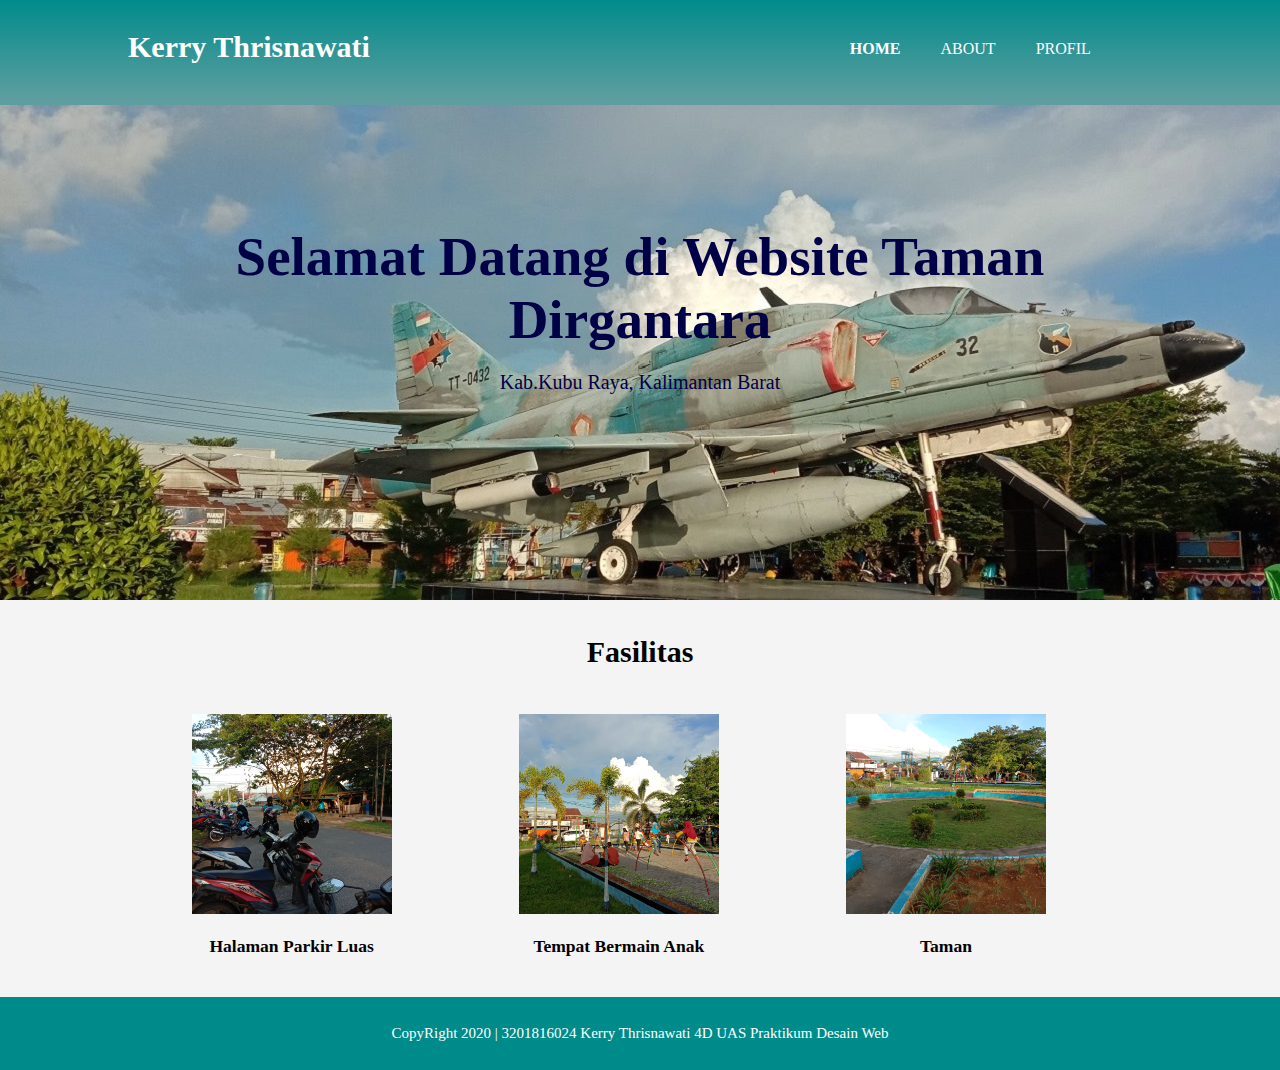
<file: index.html>
<!DOCTYPE html>
<html>
<head>
	<title>Website Taman Dirgantara</title>
	<link rel="stylesheet" type="text/css" href="home.css">
 </head>
 <body>
 <header>
	<div class="container">
	<div id="branding">
		<h1>Kerry Thrisnawati</h1>
	</div>
	<nav>
		<ul>
			<li class="active"><a href="index.html">Home</a></li> &nbsp;&nbsp;&nbsp;
			<li><a href="about.html">About</a></li> &nbsp;&nbsp;&nbsp;
			<li><a href="profil.html">Profil</a></li> &nbsp;&nbsp;&nbsp;
		</ul>
	</nav>
	</div> 
</header> 

<section id="showcase">
	<div class="container">
		<h1>Selamat Datang di Website Taman Dirgantara</h1>
		<p>
			Kab.Kubu Raya, Kalimantan Barat
		</p>
	</div>
</section>

<section id="newsletter">
	<div class="container">
		<h1>Fasilitas</h2>
	</div>
</section>

<section id="boxes"> 
	<div class="container">
		<div class="box">
			<img src="img/lapanganparkir.jpg" width="200px" height="200px">
			<h3>Halaman Parkir Luas</h3>
		</div>
		<div class="box">
			<img src="img/tamanmainanak.jpg" width="200px" height="200px">
			<h3>Tempat Bermain Anak</h3>
		</div>
		<div class="box">
			<img src="img/taman.jpg " width="200px" height="200px">
			<h3>Taman</h3>
		</div>
	</div>
</section>

<footer>
	<p>
		CopyRight 2020 | 3201816024 Kerry Thrisnawati 4D UAS Praktikum Desain Web
	</p> 
</footer>
	
	
	
</body>
</html>
</file>
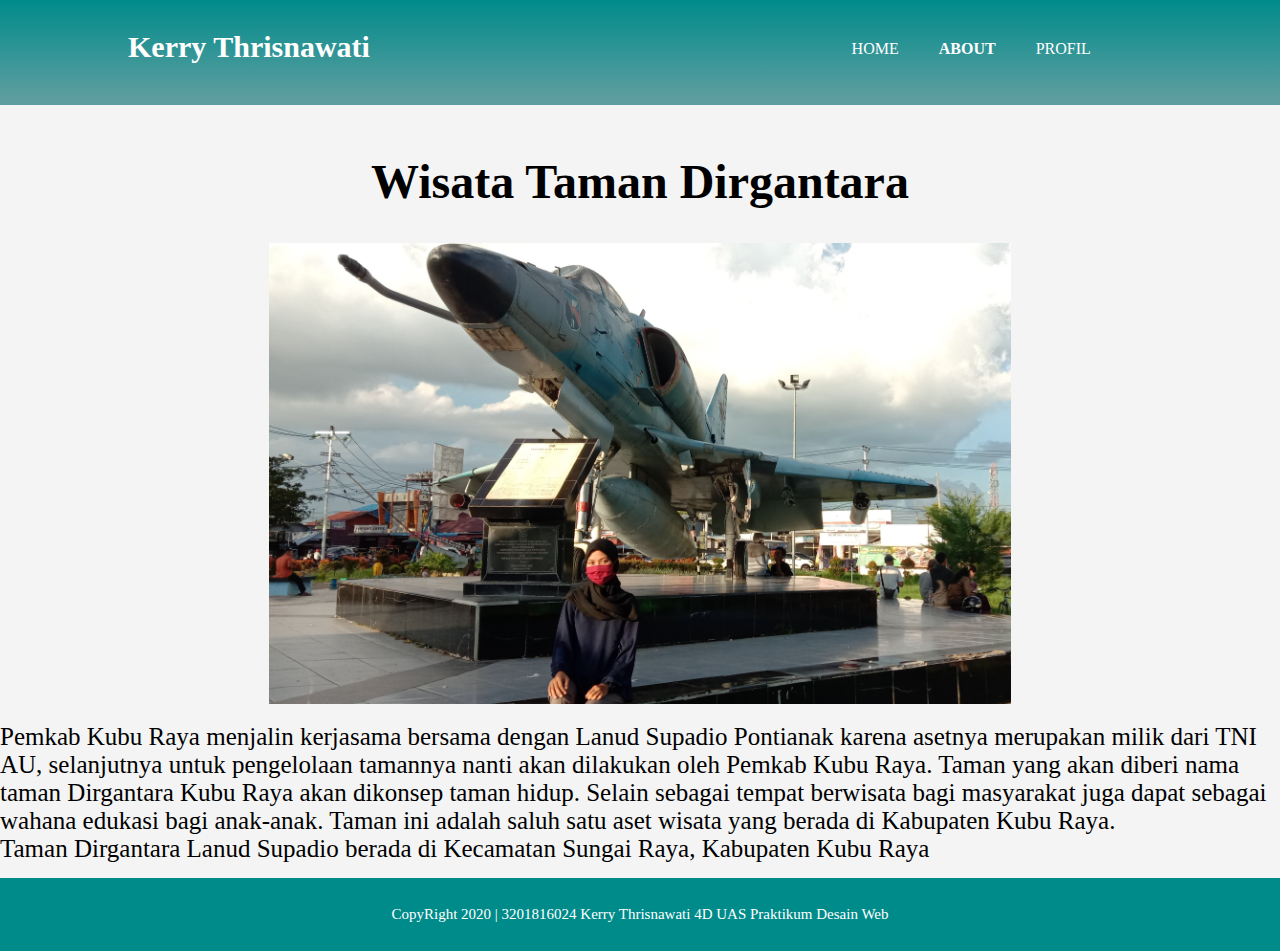
<file: about.html>
<!DOCTYPE html>
<html>
<head>
	<title>Website Taman Dirgantara</title>
	<link rel="stylesheet" type="text/css" href="about.css">
 </head>
 <body>
 <header>
	<div class="container">
	<div id="branding">
		<h1>Kerry Thrisnawati</h1>
	</div>
	<nav>
		<ul>
			<li><a href="index.html">Home</a></li> &nbsp;&nbsp;&nbsp;
			<li class="active"><a href="about.html">About</a></li> &nbsp;&nbsp;&nbsp;
			<li><a href="profil.html">Profil</a></li> &nbsp;&nbsp;&nbsp;
		</ul>
	</nav>
	</div> 
</header> 

							
							
							<tr>
								<td height="30px"  colspan="2"></td>
							</tr>
							
							<tr>
								<td>
								<center>
								<br>
								<br>
								<p>
								<font size="25px"><b>Wisata Taman Dirgantara</b></font>
								<br>
								<br>
								<br>
									<img src="img/sejarah3.jpg" width="58%">
								</center>
								</td>
								<td valign="top">
									<p>
									<d href=#> Pemkab Kubu Raya menjalin kerjasama bersama dengan Lanud Supadio Pontianak karena asetnya merupakan milik dari TNI AU, selanjutnya untuk pengelolaan tamannya nanti akan dilakukan oleh Pemkab Kubu Raya. Taman yang akan diberi nama taman Dirgantara Kubu Raya akan dikonsep taman hidup.
									Selain sebagai tempat berwisata bagi masyarakat juga dapat sebagai wahana edukasi bagi anak-anak. Taman ini adalah saluh satu aset wisata yang berada di Kabupaten Kubu Raya.</d>
									<br>
									<d href=#>Taman Dirgantara Lanud Supadio berada di Kecamatan Sungai Raya, Kabupaten Kubu Raya</d>
									</p>
								</td>
							</tr>

							<tr>
								<td height="30px"  colspan="2"></td>
							</tr>


<footer>
	<p>
		CopyRight 2020 | 3201816024 Kerry Thrisnawati 4D UAS Praktikum Desain Web
	</p> 
</footer>

</body>
</html>
</file>
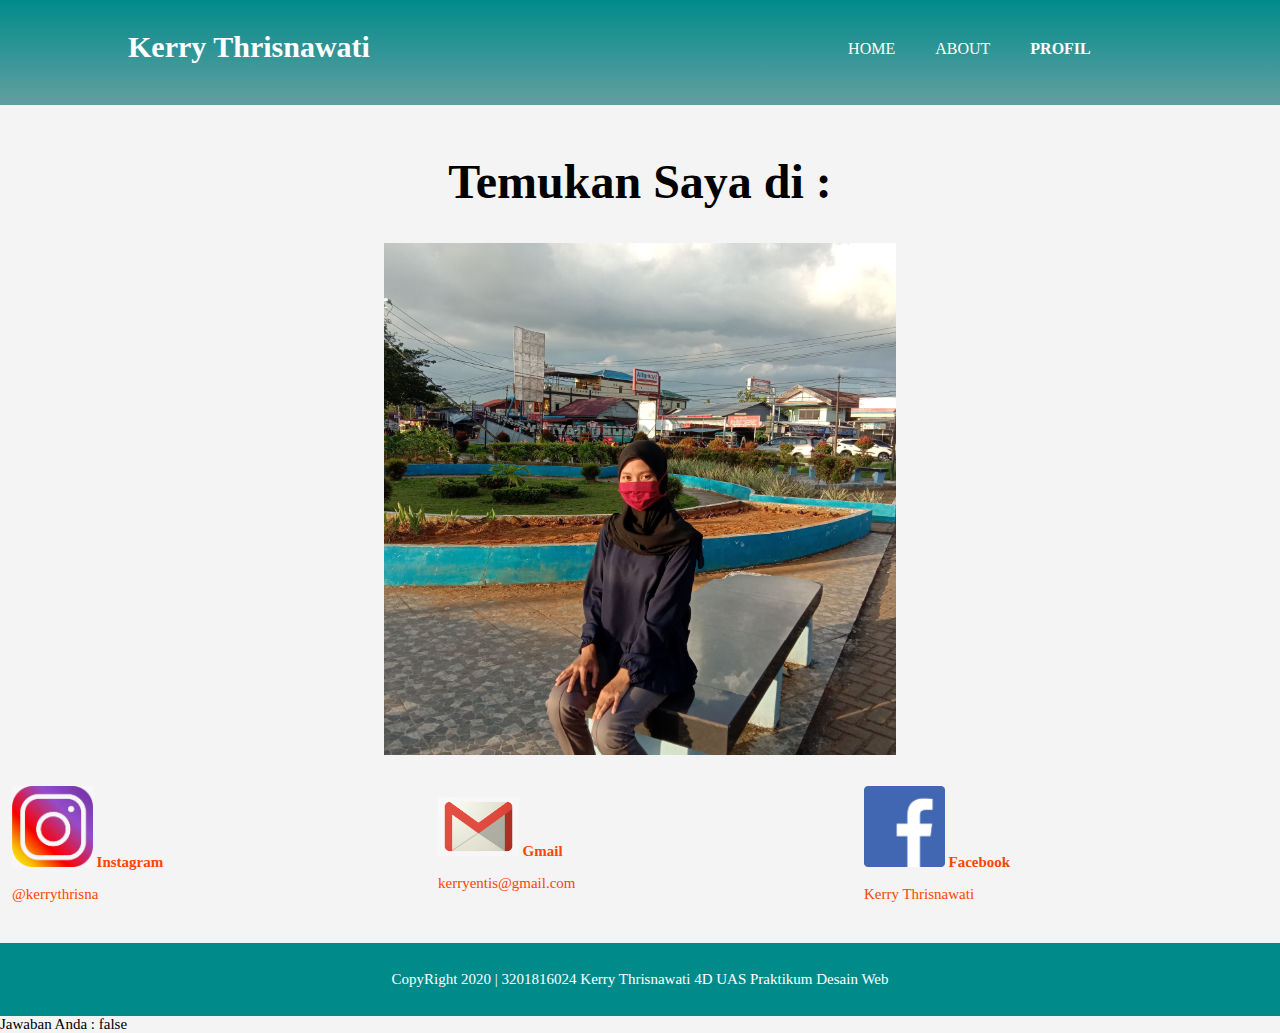
<file: profil.html>
<!DOCTYPE html>
<html>
<head>
	<title>Website Taman Dirgantara</title>
	<link rel="stylesheet" type="text/css" href="profil.css">
 </head>
 <body>
 <header>
	<div class="container">
	<div id="branding">
		<h1>Kerry Thrisnawati</h1>
	</div>
	<nav>
		<ul>
			<li><a href="index.html">Home</a></li> &nbsp;&nbsp;&nbsp;
			<li><a href="about.html">About</a></li> &nbsp;&nbsp;&nbsp;
			<li class="active"><a href="profil.html">Profil</a></li> &nbsp;&nbsp;&nbsp;
		</ul>
	</nav>
	</div> 
</header> 
<tr>
								<td height="30px"  colspan="2"></td>
							</tr>
							
							<tr>
								<td>
								<center>
								<br>
								<br>
								<p>
								<font size="18px"><b>Temukan Saya di :</b></font>
								<br>
								<br>
								<br>
									<img src="img/me1.jpg" width="40%">
								</center>
								</td>

							<tr>
								<td height="30px"  colspan="2"></td>
							</tr>
							
							<tr>
								<td colspan="2">
									<table cellpadding="10px" width="100%">
										<tr>
											<td width="25%">
												<img src="img/ig.jpeg" width="20%">
												<font color="#FF4500">
													<b>Instagram</b>
													<p>@kerrythrisna</p>
												</font>
												</a>
											</td>

											<td width="25%">
												<img src="img/gmail.jpeg" width="20%">
												<font color="#FF4500">
													<b>Gmail</b>
													<p>kerryentis@gmail.com</p>
												</font>
												</a>
											</td>

											<td width="25%">
												<img src="img/fb.jpeg" width="20%">
												<font color="#FF4500">
													<b>Facebook</b>
													<p>Kerry Thrisnawati</p>
												</font>
												</a>
											</td>
										</tr>
										
									</table>
								</td>
							</tr>

<footer>
	<p>
		CopyRight 2020 | 3201816024 Kerry Thrisnawati 4D UAS Praktikum Desain Web
	</p> 
</footer>

	<script src="js/main.js"></script>

</body>
</html>
</file>
<file: home.css>
body{
	margin: 0;
	padding: 0;
	font-size: 15px;
	font-family; sans-serif;
	background-color: #f4f4f4;
}

.container{
	width: 80%;
	margin: auto;
	overflow: hidden;
}

header{
	background : linear-gradient(#008B8B, #5F9EA0);  
	color: #fff;
	padding-top: 30px;
	min-height: 70px;
	border-bottom: 5px solid  #5F9EA0
}

header #branding{
	float: left;
}

header #branding h1{
	margin: 0;
}

header nav{
	float: right;
	margin-top: 10px;
}

header li{
	float: left;
	display: inline;
	padding: 0 20px 0 20px;
}

header a{
	color: #fff;
	text-decoration: none;
	text-transform: uppercase;
	font-size: 16px;
}

ul{
	margin: 0;
	padding: 0;
}

header #branding, header .active a{
	color: #fff;
	font-weight: bold;
}

header a:hover{
	color: #000046
	font-weight: bold;
}

#showcase{
	min-height: 495px;
	background: url(img/bg2.jpg);
	text-align: center;
	color: #000046
}

#showcase h1{
	margin-top: 120px;
	font-size: 55px;
	margin-bottom: 10px;
	text-shadow: 2px 2 px 5px #960083;
}

#showcase p{
	font-size: 20px;
}

#newsletter{
	padding: 15px;
	color: black;
}

#newsletter h1{
	text-align: center;
}

#newsletter form{
	float: right;
	margin-top: 15px;
}


#boxes .box{
	float: left;
	text-align: center; 
	width: 30%;
	padding: 10px;
}

footer{
	padding: 13px;
	margin-top:13px;
	background:#008B8B;
	text-align:center;
	color:white;
}
</file>
<file: about.css>
body{
	margin: 0;
	padding: 0;
	font-size: 15px;
	font-family; sans-serif;
	background-color: #f4f4f4;
}

.container{
	width: 80%;
	margin: auto;
	overflow: hidden;
}

header{
	background : linear-gradient(#008B8B, #5F9EA0);  
	color: #fff;
	padding-top: 30px;
	min-height: 70px;
	border-bottom: 5px solid  #5F9EA0
}

header #branding{
	float: left;
}

header #branding h1{
	margin: 0;
}

header nav{
	float: right;
	margin-top: 10px;
}

header li{
	float: left;
	display: inline;
	padding: 0 20px 0 20px;
}

header a{
	color: #fff;
	text-decoration: none;
	text-transform: uppercase;
	font-size: 16px;
}

ul{
	margin: 0;
	padding: 0;
}

header #branding, header .active a{
	color: #fff;
	font-weight: bold;
}

header a:hover{
	color: #000046
	font-weight: bold;
}

#showcase{
	min-height: 495px;
	background: url(img/sejarah3.jpg);
	text-align: center;
	color: #000046
}

#showcase h1{
	margin-top: 120px;
	font-size: 55px;
	margin-bottom: 10px;
	text-shadow: 2px 2 px 5px #960083;
}

#showcase p{
	font-size: 20px;
}


d{font-size:25px;
	color:black;
}

footer{
	padding: 13px;
	margin-top:13px;
	background:#008B8B;
	text-align:center;
	color:white;
}
</file>
<file: profil.css>
body{
	margin: 0;
	padding: 0;
	font-size: 15px;
	font-family; sans-serif;
	background-color: #f4f4f4;
}

.container{
	width: 80%;
	margin: auto;
	overflow: hidden;
}

header{
	background : linear-gradient(#008B8B, #5F9EA0);  
	color: #fff;
	padding-top: 30px;
	min-height: 70px;
	border-bottom: 5px solid  #5F9EA0
}

header #branding{
	float: left;
}

header #branding h1{
	margin: 0;
}

header nav{
	float: right;
	margin-top: 10px;
}

header li{
	float: left;
	display: inline;
	padding: 0 20px 0 20px;
}

header a{
	color: #fff;
	text-decoration: none;
	text-transform: uppercase;
	font-size: 16px;
}

ul{
	margin: 0;
	padding: 0;
}

header #branding, header .active a{
	color: #fff;
	font-weight: bold;
}

header a:hover{
	color: #000046
	font-weight: bold;
}

#showcase{
	min-height: 495px;
	background: url(img/me1.jpg);
	text-align: center;
	color: #000046
}

#showcase h1{
	margin-top: 120px;
	font-size: 55px;
	margin-bottom: 10px;
	text-shadow: 2px 2 px 5px #960083;
}

#showcase p{
	font-size: 20px;
}

footer{
	padding: 13px;
	margin-top:13px;
	background:#008B8B;
	text-align:center;
	color:white;
}
</file>
